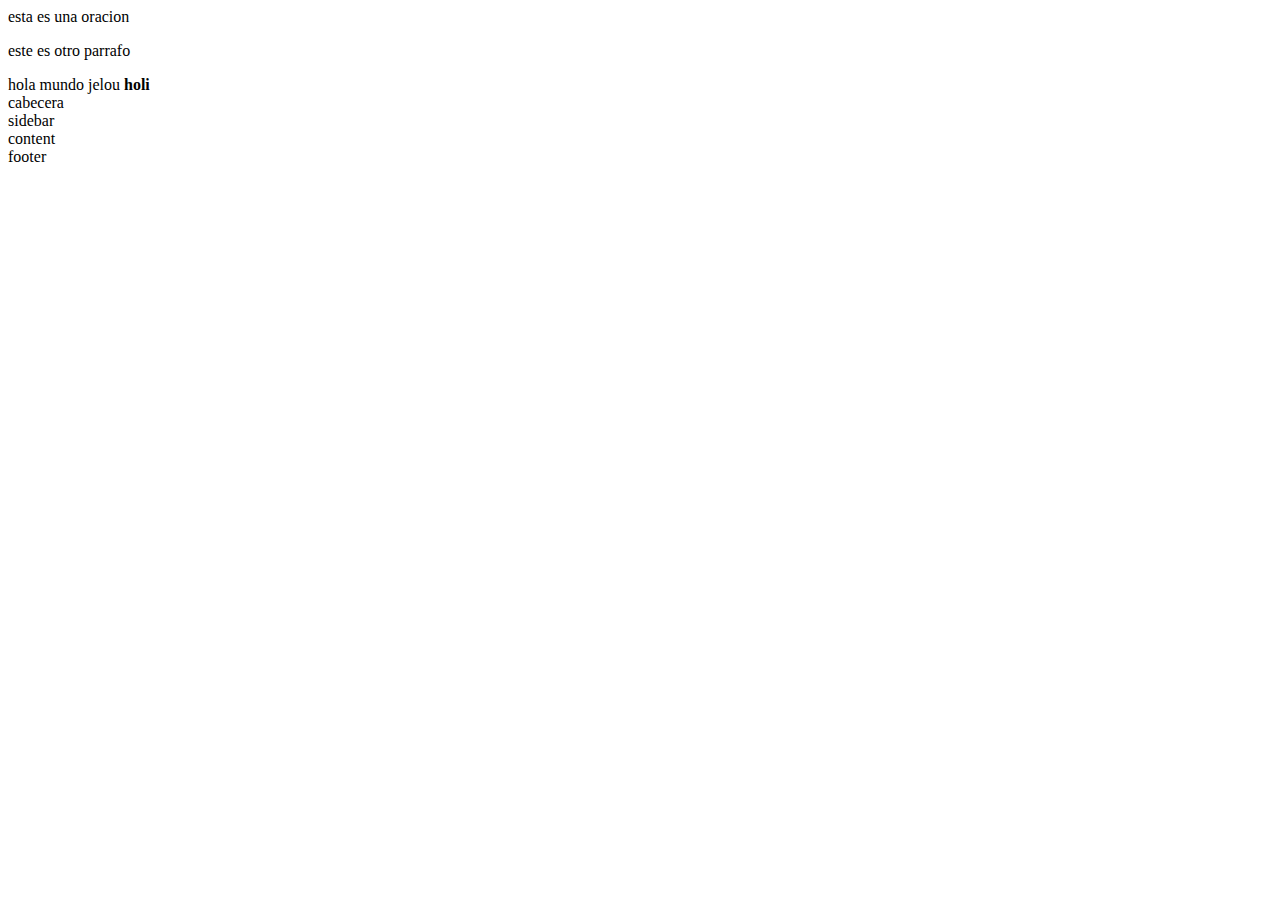
<file: index.html>
<html>
<head>
    <title> primera pagina web </title>
</head>
<body>
    <p>esta es una oracion</p>
    <p>este es otro parrafo</p>
    hola mundo
    <span>jelou</span>
    <strong>holi</strong>
    <div>cabecera</div>
    <div>sidebar</div>
    <div>content</div>
    <div>footer</div>


</body>
</html>
</file>
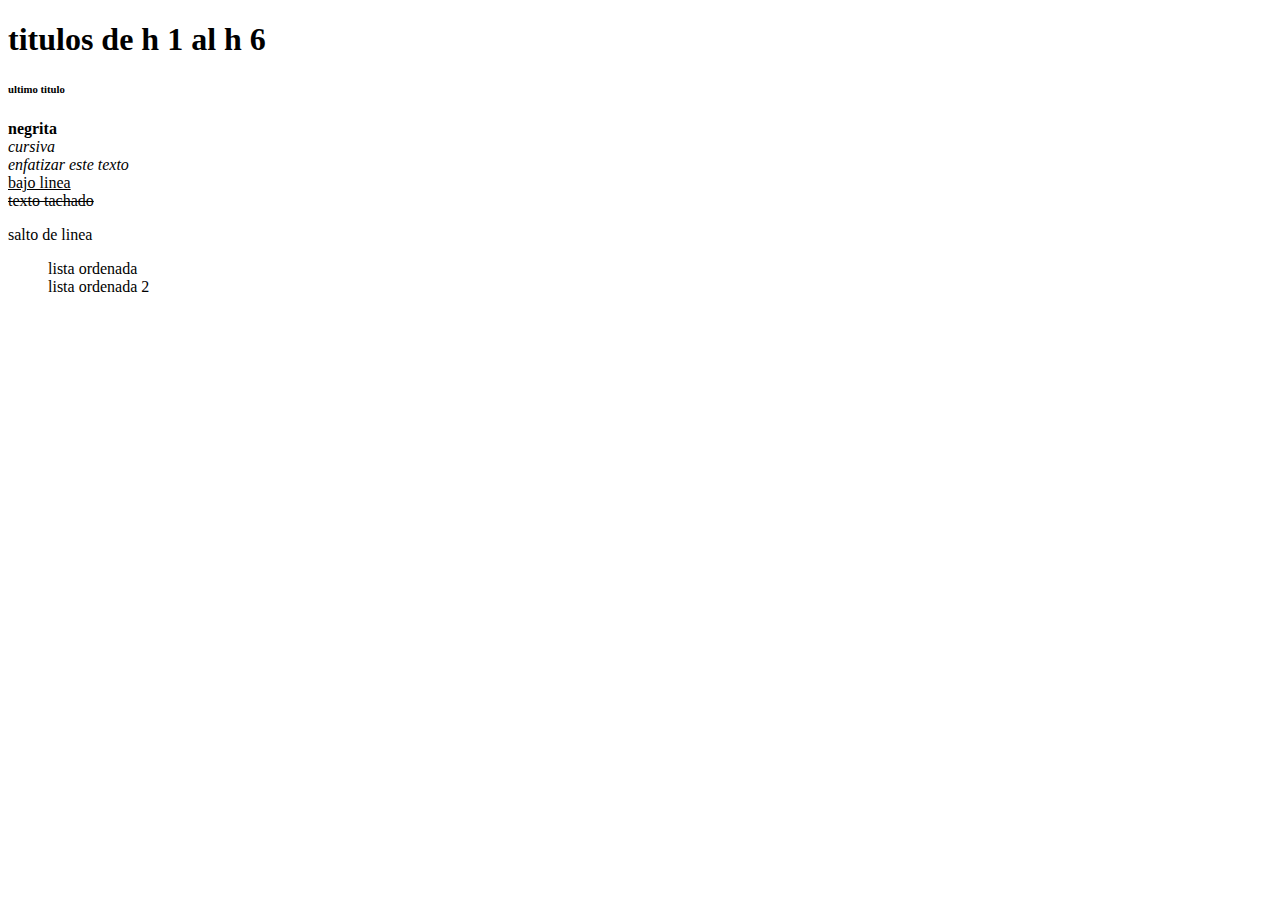
<file: Faltas.html>
<!DOCTYPE html>
<html lang="en">
<head>
    <meta charset="UTF-8">
    <meta http-equiv="X-UA-Compatible" content="IE=edge">
    <meta name="viewport" content="width=device-width, initial-scale=1.0">
    <title>Document</title>
</head>
<body>
    <h1>titulos de h 1 al h 6</h1>
    <h6>ultimo titulo</h6>
    <b>negrita</b> <br/>
    <i>cursiva</i> <br/>
    <em>enfatizar este texto</em> <br>
    <u>bajo linea</u> <br>
    <s>texto tachado</s> <br>
    <p>
        salto de linea <br/>

    </p>
    <ol>lista ordenada <br/>
    lista ordenada 2 <br/>
 </ol>
</body>
</html>
</file>
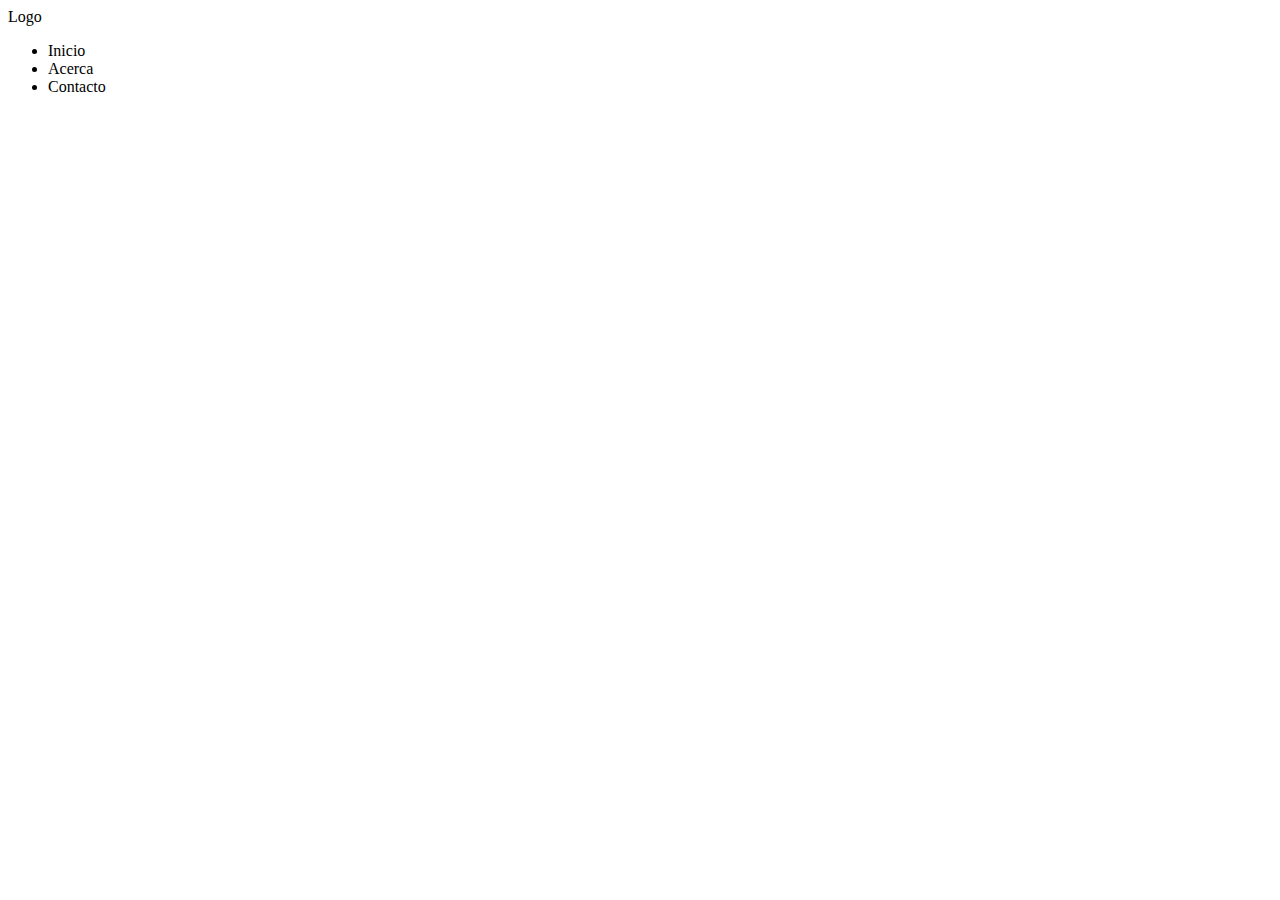
<file: semantic.html>
<!DOCTYPE html>
<html lang="en">
  <head>
    <meta charset="UTF-8" />
    <meta http-equiv="X-UA-Compatible" content="IE=edge" />
    <meta name="viewport" content="width=device-width, initial-scale=1.0" />
    <title>Semantic HTML</title>
  </head>
  <body>
    <header>
      <span>Logo</span>
      <ul>
        <li>Inicio</li>
        <li>Acerca</li>
        <li>Contacto</li>
      </ul>
    </header>
    <main>
      <section id="slider"></section>
      <section id="products"></section>
      <section id="about"></section>
      <section id="contact"></section>
    </main>

    <footer>
      <section id="adress"></section>
      <section id="copyright"></section>
    </footer>
  </body>
</html>
</file>
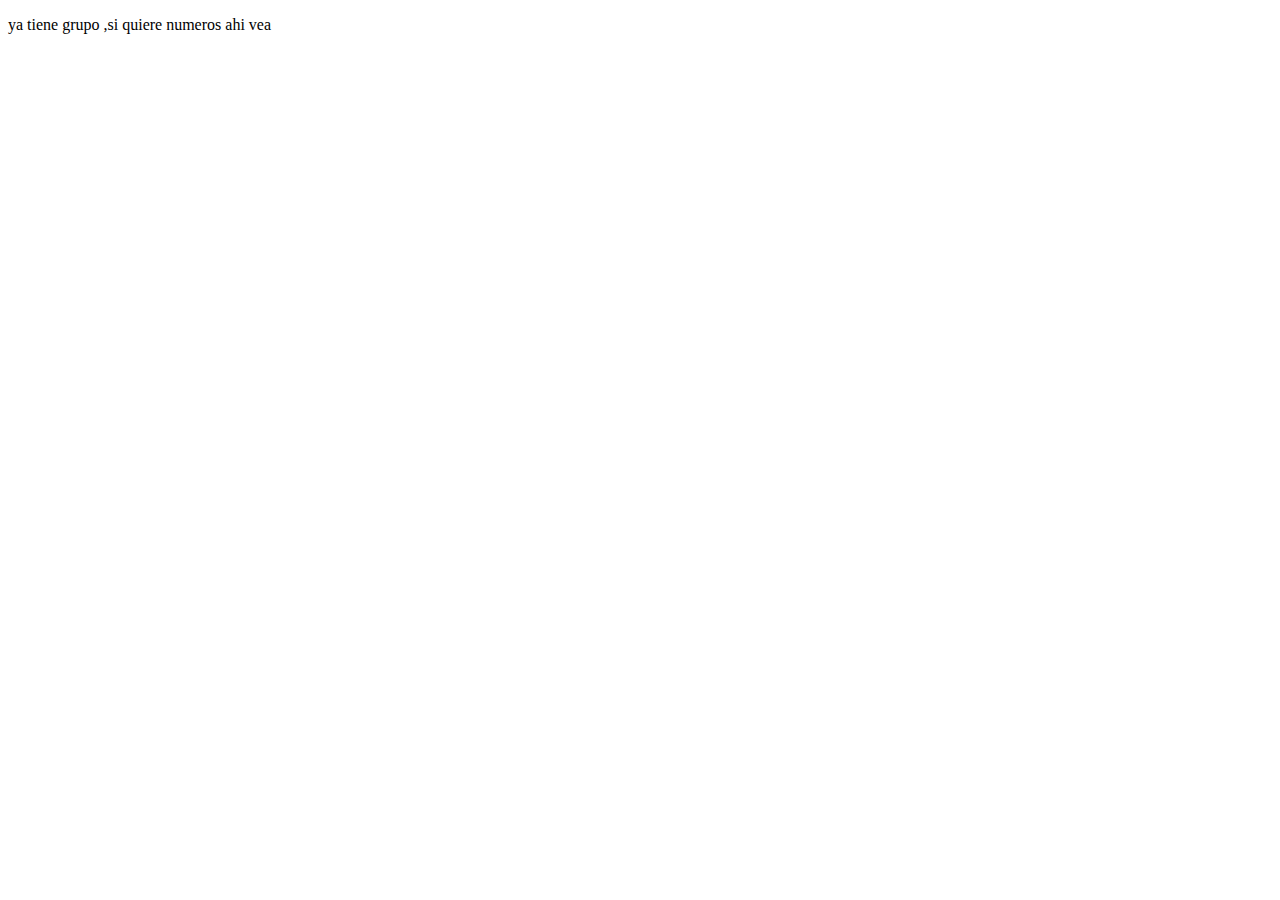
<file: tarea pagina web/contactanos.html>
<!DOCTYPE html>
<html lang="en">
  <head>
    <meta charset="UTF-8" />
    <meta http-equiv="X-UA-Compatible" content="IE=edge" />
    <meta name="viewport" content="width=device-width, initial-scale=1.0" />
    <title>Document</title>
  </head>
  <body>
    <p>ya tiene grupo ,si quiere numeros ahi vea</p>
  </body>
</html>
</file>
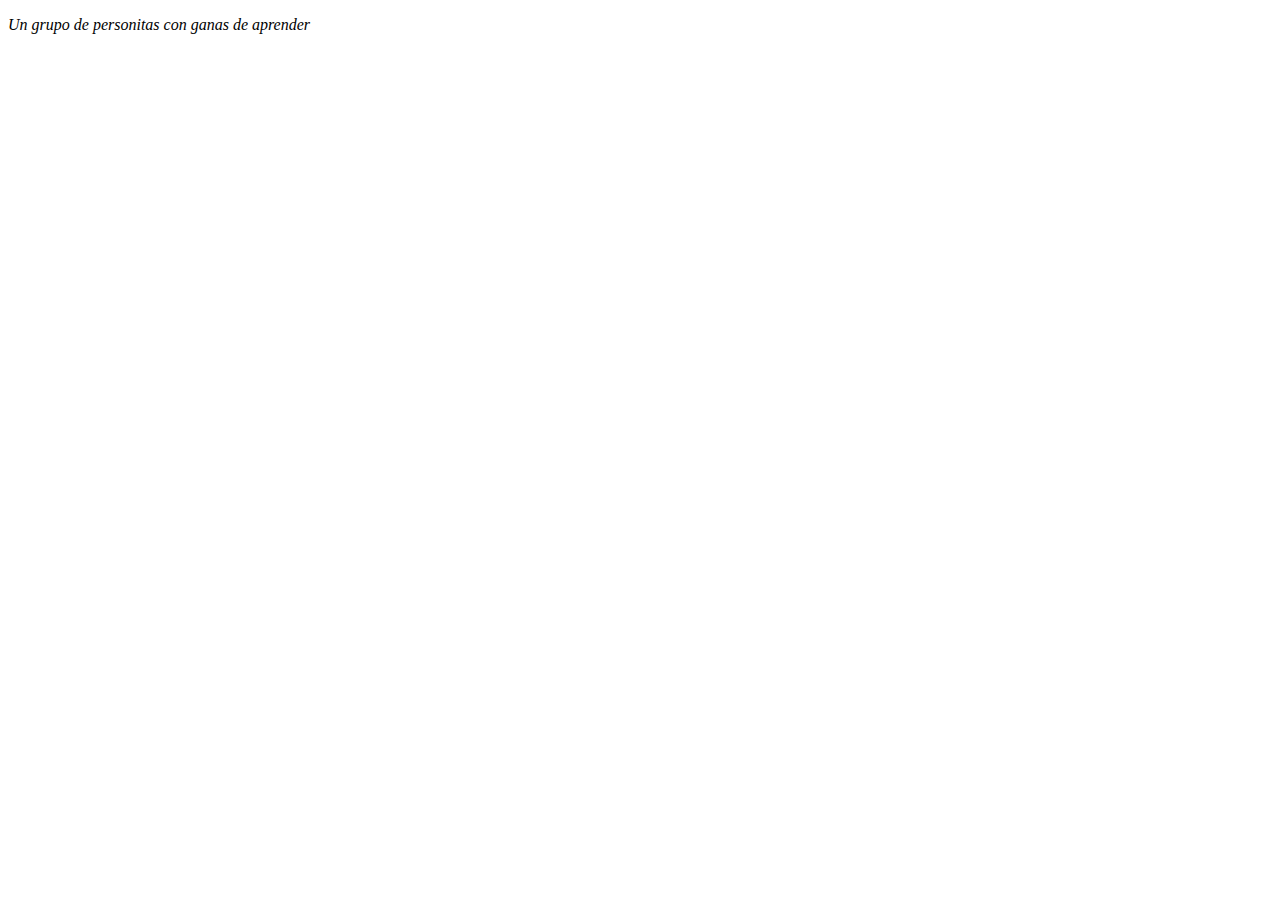
<file: tarea pagina web/quienes_somos.html>
<!DOCTYPE html>
<html lang="en">
  <head>
    <meta charset="UTF-8" />
    <meta http-equiv="X-UA-Compatible" content="IE=edge" />
    <meta name="viewport" content="width=device-width, initial-scale=1.0" />
    <title>Quienes somos</title>
  </head>
  <body>
    <p><i>Un grupo de personitas con ganas de aprender </i></p>
  </body>
</html>
</file>
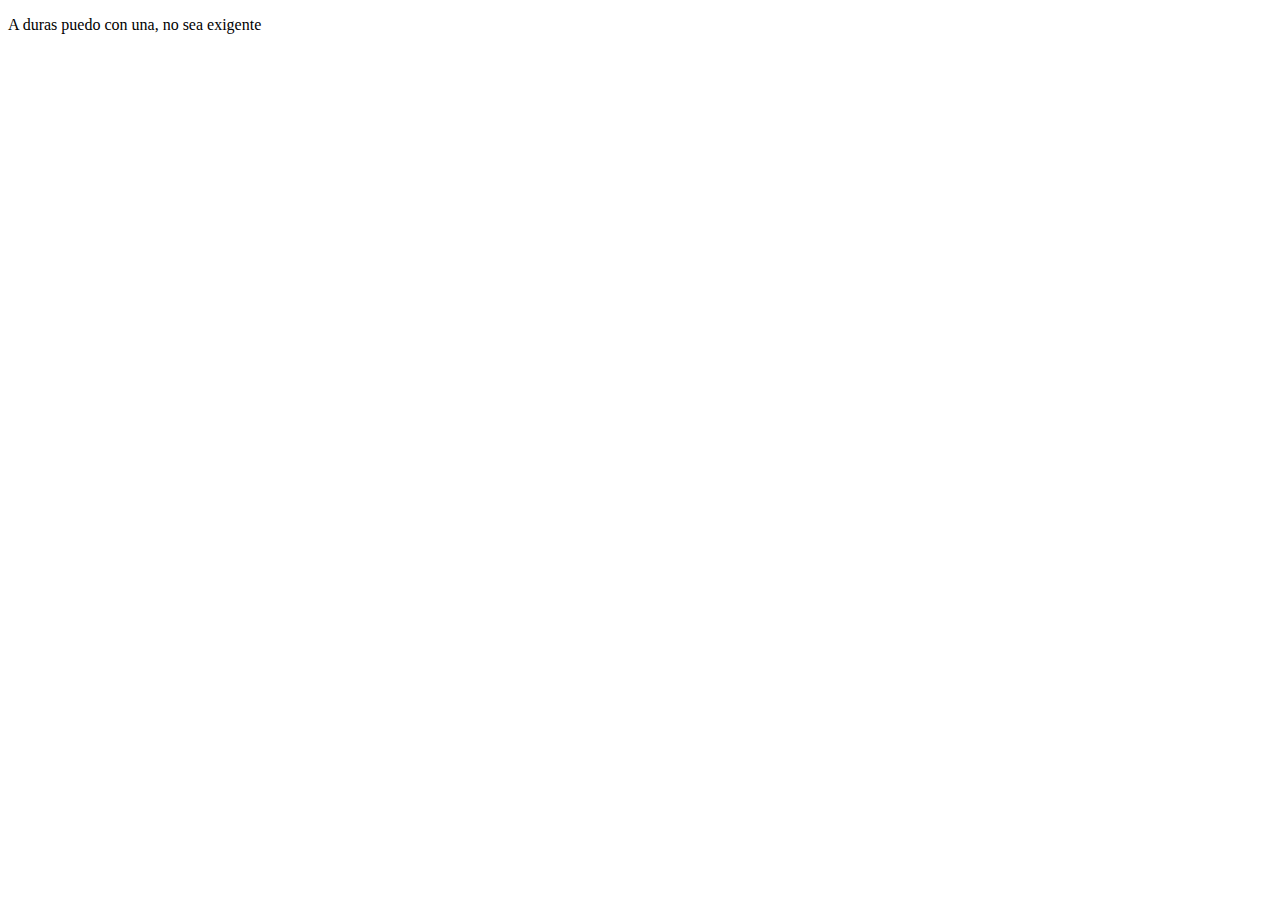
<file: tarea pagina web/recetas.html>
<!DOCTYPE html>
<html lang="en">
  <head>
    <meta charset="UTF-8" />
    <meta http-equiv="X-UA-Compatible" content="IE=edge" />
    <meta name="viewport" content="width=device-width, initial-scale=1.0" />
    <title>Recetas</title>
  </head>
  <body>
    <p>A duras puedo con una, no sea exigente</p>
  </body>
</html>
</file>
